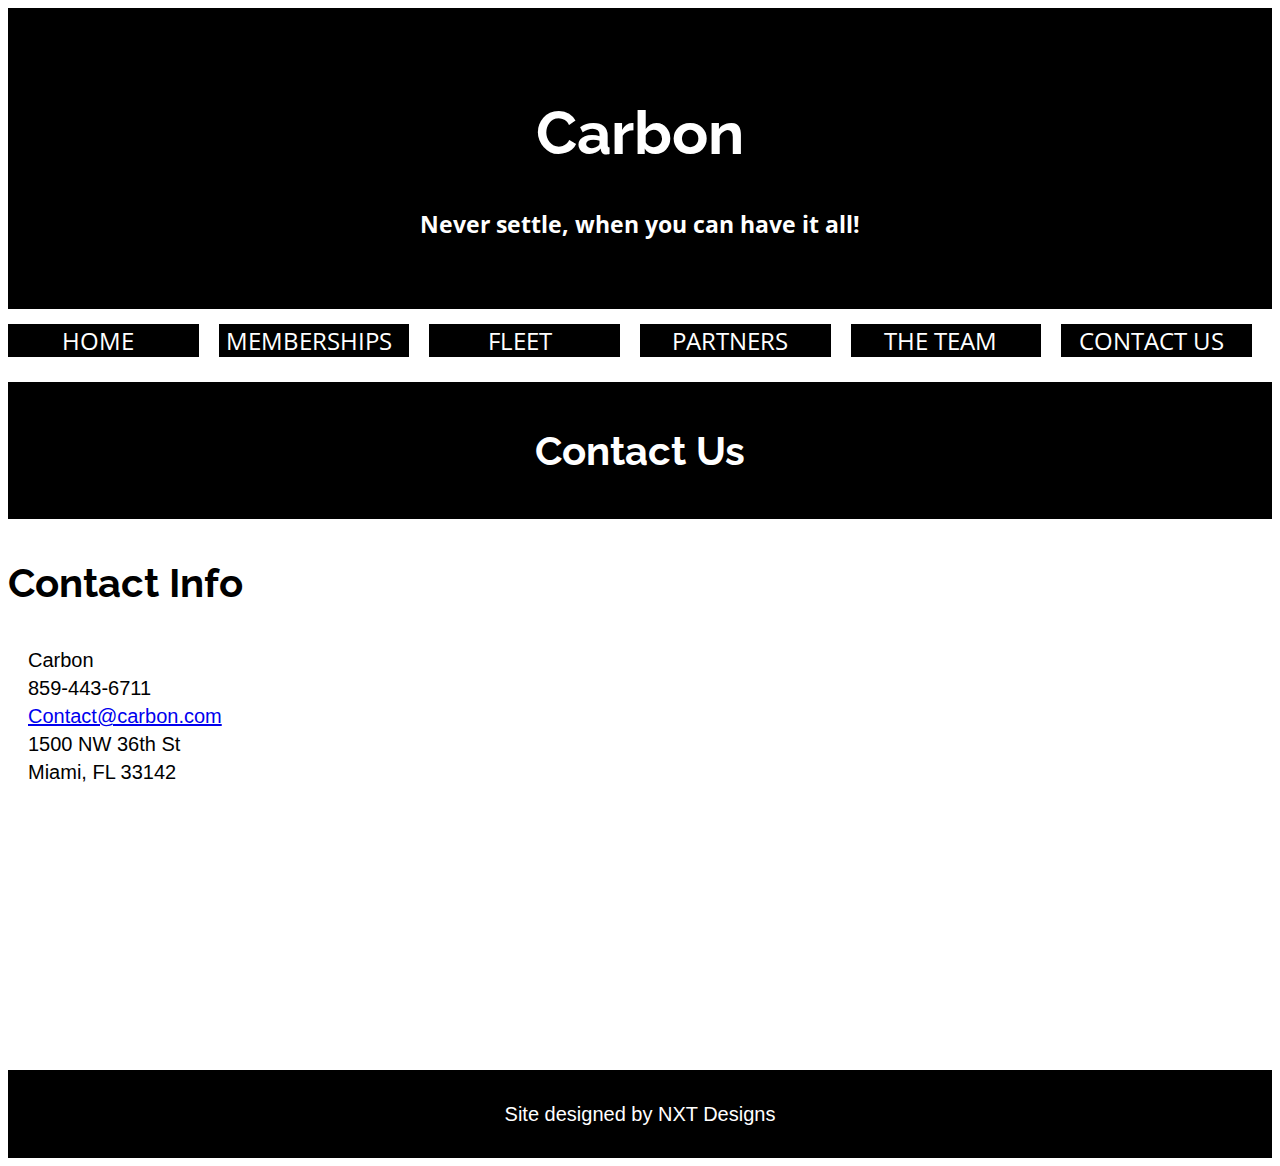
<file: contact.html>
<!DOCTYPE html>
<html lang="en">

<head>
  <link href="https://fonts.googleapis.com/css?family=Open+Sans|Raleway:500" rel="stylesheet">
  <meta charset="UTF-8">
  <meta name="viewport" content="width=device-width, initial-scale=1.0">

  <link rel="stylesheet" href="https://use.fontawesome.com/releases/v5.4.1/css/all.css" integrity="sha384-5sAR7xN1Nv6T6+dT2mhtzEpVJvfS3NScPQTrOxhwjIuvcA67KV2R5Jz6kr4abQsz" crossorigin="anonymous">

  <link rel="stylesheet" href="css/style.css">
  <!--<link rel="stylesheet" href="./responsive-START.css">-->
  <title>Carbon</title>
</head>

<body>
      <header class="header">
           <h1>Carbon</h1>
           <h2>Never settle, when you can have it all!</h2>
      </header>

    <nav class="menu">

      <ul id="menu-list">
        <a href="index.html"><li>Home</li></a>
        <a href="memberships.html"><li>Memberships</li></a>
        <a href="fleet.html"><li>Fleet</li></a>
        <a href="partners.html"><li>Partners</li></a>
        <a href="theTeam.html"><li>The Team</li></a>
        <a href="contact.html"><li>Contact Us</li></a>
      </ul>
    </nav>

    <div id="title">
    <center><h3>Contact Us</h3><center>
    </div>


<h3>Contact Info</h3>
    <div class="contact"><p>
    Carbon<br>
    859-443-6711<br>
    <a href="mailto:Contact@carbon.com">Contact@carbon.com</a><br>
    1500 NW 36th St<br>
    Miami, FL 33142
</p></div>
<iframe src="https://www.google.com/maps/embed?pb=!1m18!1m12!1m3!1d3591.823680805096!2d-80.22426064944798!3d25.809390383534748!2m3!1f0!2f0!3f0!3m2!1i1024!2i768!4f13.1!3m3!1m2!1s0x88d9b12d999d336d%3A0xb7bc1be399c33dc6!2s1500+NW+36th+St%2C+Miami%2C+FL+33142!5e0!3m2!1sen!2sus!4v1544403378347" width="300" height="200" frameborder="0" style="border:0" allowfullscreen></iframe>

</body>
<footer>
  <div class="footer">
<p>Site designed by NXT Designs</p>
</div>
</footer>

</html>
</file>
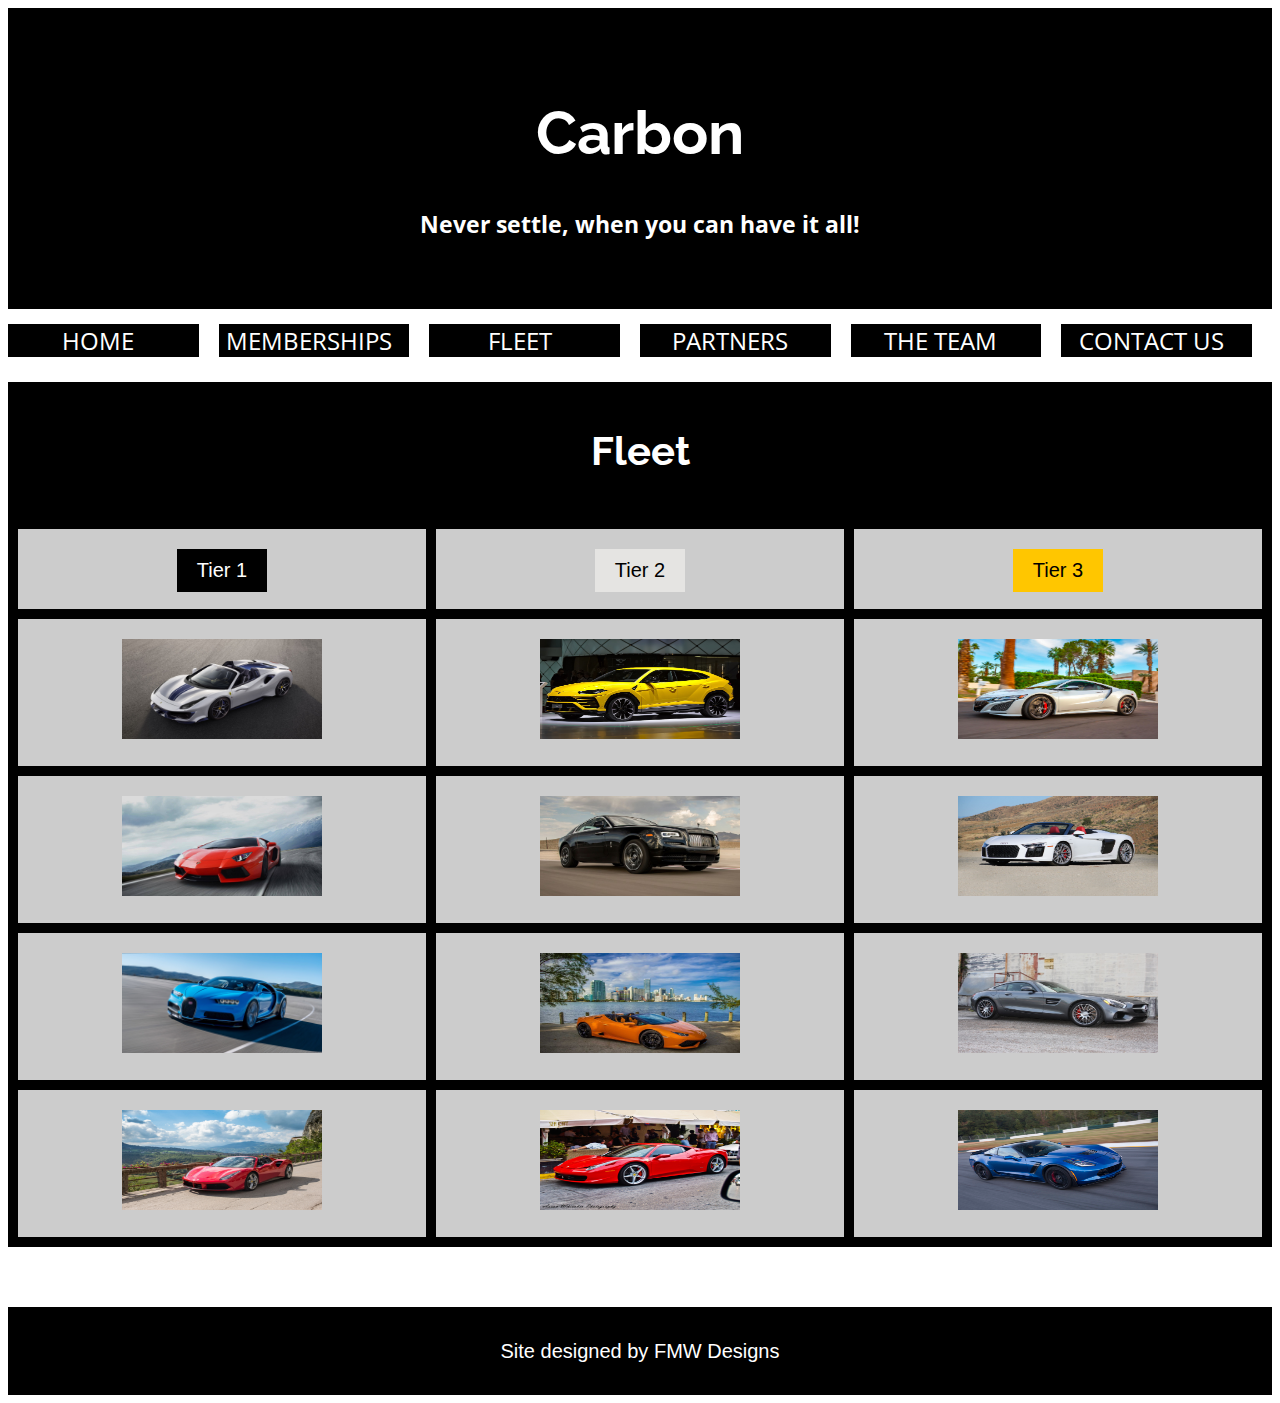
<file: fleet.html>
<!DOCTYPE html>
<html lang="en">

<head>
  <!-- Global site tag (gtag.js) - Google Analytics -->
<script async src="https://www.googletagmanager.com/gtag/js?id=UA-130706973-1"></script>
<script>
  window.dataLayer = window.dataLayer || [];
  function gtag(){dataLayer.push(arguments);}
  gtag('js', new Date());

  gtag('config', 'UA-130706973-1');
</script>

  <link href="https://fonts.googleapis.com/css?family=Open+Sans|Raleway:500" rel="stylesheet">
  <meta charset="UTF-8">
  <meta name="viewport" content="width=device-width, initial-scale=1.0">

  <link rel="stylesheet" href="https://use.fontawesome.com/releases/v5.4.1/css/all.css" integrity="sha384-5sAR7xN1Nv6T6+dT2mhtzEpVJvfS3NScPQTrOxhwjIuvcA67KV2R5Jz6kr4abQsz" crossorigin="anonymous">

  <link rel="stylesheet" href="css/style.css">
  <!--<link rel="stylesheet" href="./responsive-START.css">-->
  <title>Carbon</title>
</head>

<body>
      <header class="header">
           <h1>Carbon</h1>
           <h2>Never settle, when you can have it all!</h2>
      </header>

    <nav class="menu">

      <ul id="menu-list">
        <a href="index.html"><li>Home</li></a>
        <a href="memberships.html"><li>Memberships</li></a>
        <a href="fleet.html"><li>Fleet</li></a>
        <a href="partners.html"><li>Partners</li></a>
        <a href="theTeam.html"><li>The Team</li></a>
        <a href="contact.html"><li>Contact Us</li></a>
      </ul>
    </nav>
    <div id="title">
    <center><h3>Fleet</h3><center>
    </div>

  </div>
  <div class="grid-containerfleet">
    <div class="item1"><button>Tier 1</button></div>
    <div class="item2"><button>Tier 2</button></div>
    <div class="item3"><button>Tier 3</button></div>
    <div class="item4"><img id="images" src="images/image1.jpg" alt="" width="200" height="100"></div>
    <div class="item5"><img id="images" src="images/image2.jpg" alt="" width="200" height="100"></div>
    <div class="item6"><img id="images" src="images/image7.jpg" alt="" width="200" height="100"></div>
    <div class="item7"><img id="images" src="images/image6.jpg" alt="" width="200" height="100"></div>
    <div class="item8"><img id="images" src="images/image4.jpg" alt="" width="200" height="100"></div>
    <div class="item9"><img id="images" src="images/image5.jpg" alt="" width="200" height="100"></div>
    <div class="item10"><img id="images" src="images/image3.jpg" alt="" width="200" height="100"></div>
    <div class="item11"><img id="images" src="images/image17.jpg" alt="" width="200" height="100"></div>
    <div class="item12"><img id="images" src="images/image9.jpg" alt="" width="200" height="100"></div>
    <div class="item13"><img id="images" src="images/image8.jpg" alt="" width="200" height="100"></div>
    <div class="item14"><img id="images" src="images/image20.jpg" alt="" width="200" height="100"></div>
    <div class="item15"><img id="images" src="images/image19.jpg" alt="" width="200" height="100"></div>
  </div>

</body>
<footer>
  <div class="footer">
<p>Site designed by FMW Designs</p>
</div>
</footer>

</html>
</file>
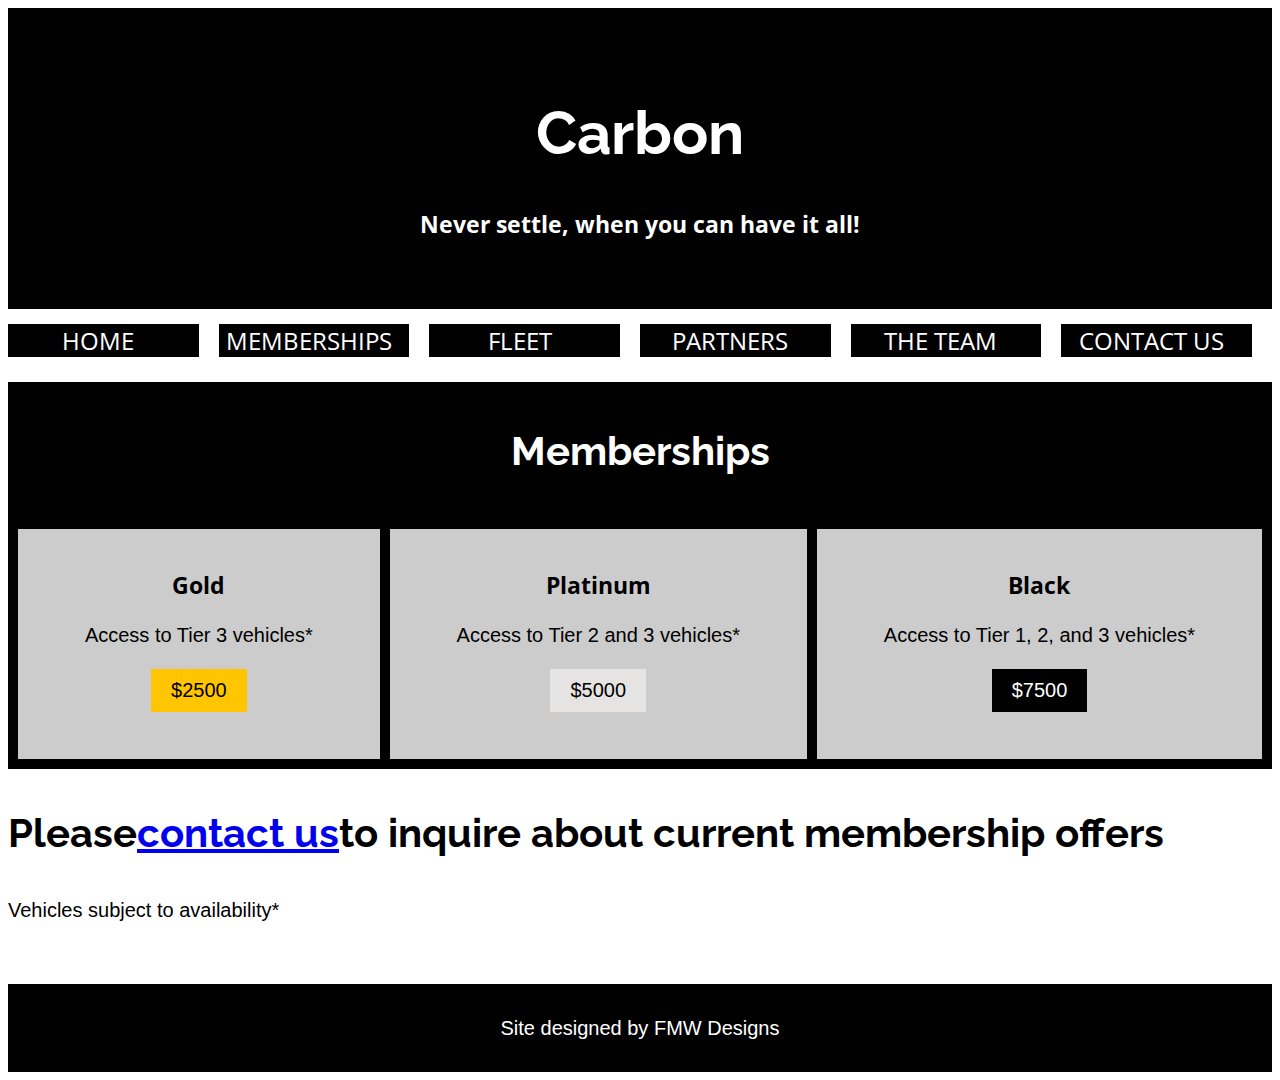
<file: memberships.html>
<!DOCTYPE html>
<html lang="en">

<head>
 <!-- Global site tag (gtag.js) - Google Analytics -->
<script async src="https://www.googletagmanager.com/gtag/js?id=UA-130706973-1"></script>
<script>
  window.dataLayer = window.dataLayer || [];
  function gtag(){dataLayer.push(arguments);}
  gtag('js', new Date());

  gtag('config', 'UA-130706973-1');
</script>
  
  <link href="https://fonts.googleapis.com/css?family=Open+Sans|Raleway:500" rel="stylesheet">
  <meta charset="UTF-8">
  <meta name="viewport" content="width=device-width, initial-scale=1.0">

  <link rel="stylesheet" href="https://use.fontawesome.com/releases/v5.4.1/css/all.css" integrity="sha384-5sAR7xN1Nv6T6+dT2mhtzEpVJvfS3NScPQTrOxhwjIuvcA67KV2R5Jz6kr4abQsz" crossorigin="anonymous">

  <link rel="stylesheet" href="css/style.css">
  <!--<link rel="stylesheet" href="./responsive-START.css">-->
  <title>Carbon</title>
</head>

<body>
      <header class="header">
           <h1>Carbon</h1>
           <h2>Never settle, when you can have it all!</h2>
      </header>

    <nav class="menu">

      <ul id="menu-list">
        <a href="index.html"><li>Home</li></a>
        <a href="memberships.html"><li>Memberships</li></a>
        <a href="fleet.html"><li>Fleet</li></a>
        <a href="partners.html"><li>Partners</li></a>
        <a href="theTeam.html"><li>The Team</li></a>
        <a href="contact.html"><li>Contact Us</li></a>
      </ul>
    </nav>
    <div id="title">
    <center><h3>Memberships</h3><center>
    </div>

  <div class="grid-container">

    <div class="item3"><h2> Gold </h2>
    <p>Access to Tier 3 vehicles*</p>
    <button>$2500</button><br></div>

    <div class="item2"><h2>Platinum</h2>
    <p>Access to Tier 2 and 3 vehicles*</p>
    <button>$5000</button><br></div>
    <div class="item1"><h2>Black</h2>
    <p>Access to Tier 1, 2, and 3 vehicles*</p>
    <button>$7500</button><br></div>
  </div>
     <h3>Please<a href="http://carbon-123.com/contact.html">contact us</a>to inquire about current membership offers</h3>
     <p>Vehicles subject to availability*<p>
</body>
<footer>
  <div class="footer">
<p>Site designed by FMW Designs</p>
</div>
</footer>
</html>
</file>
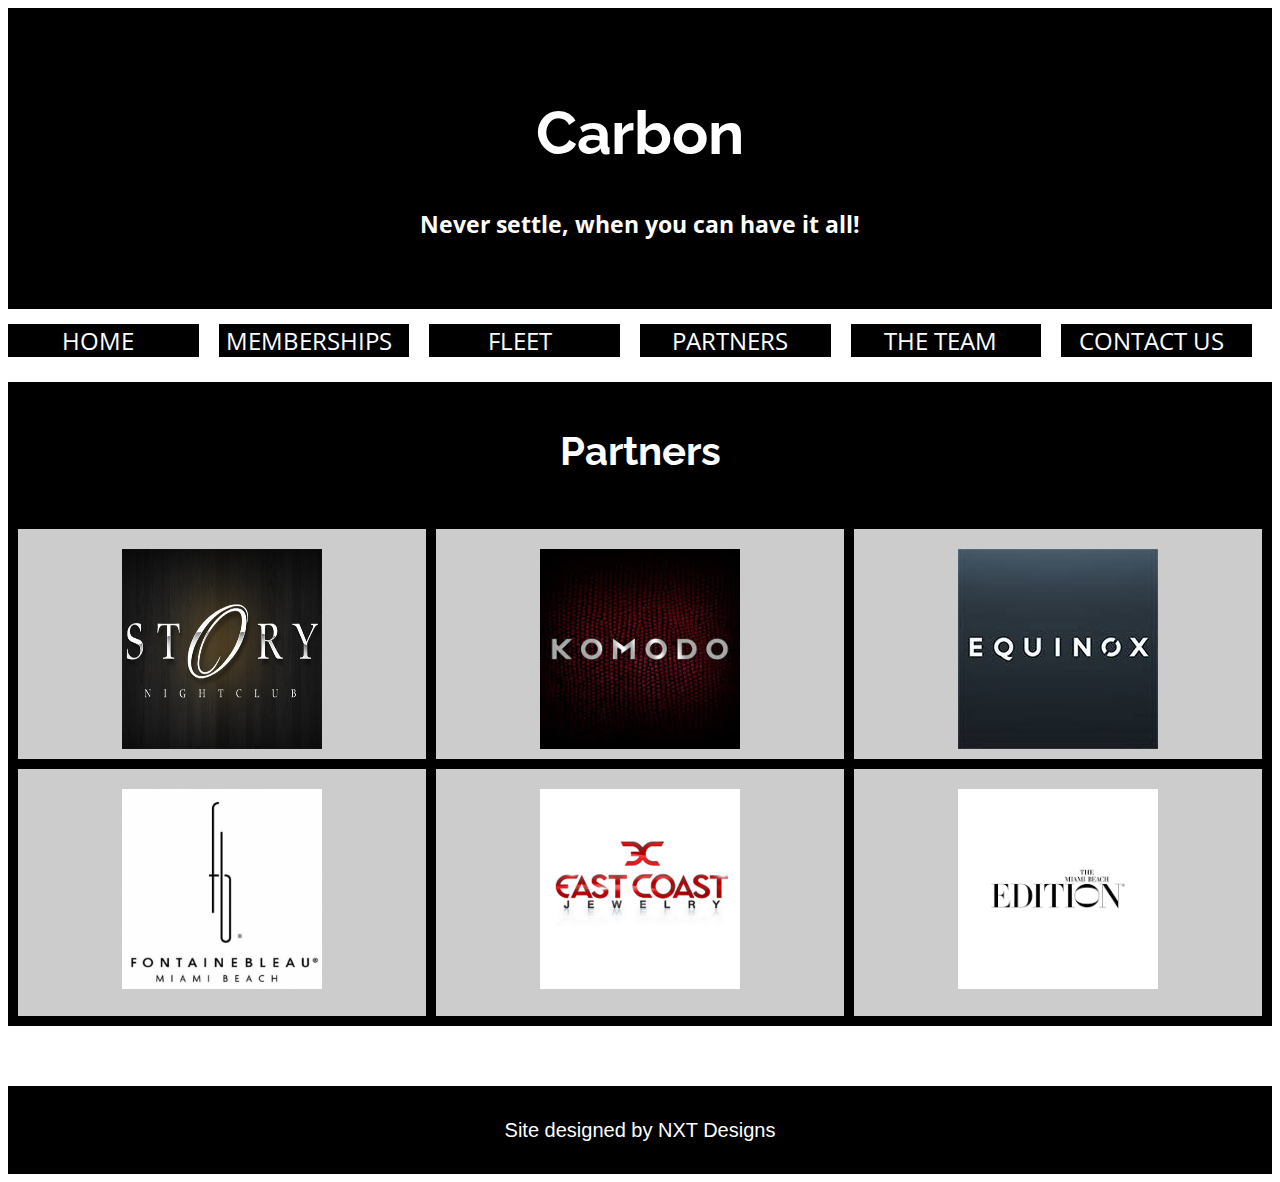
<file: partners.html>
<!DOCTYPE html>
<html lang="en">

<head>
  <link href="https://fonts.googleapis.com/css?family=Open+Sans|Raleway:500" rel="stylesheet">
  <meta charset="UTF-8">
  <meta name="viewport" content="width=device-width, initial-scale=1.0">

  <link rel="stylesheet" href="https://use.fontawesome.com/releases/v5.4.1/css/all.css" integrity="sha384-5sAR7xN1Nv6T6+dT2mhtzEpVJvfS3NScPQTrOxhwjIuvcA67KV2R5Jz6kr4abQsz" crossorigin="anonymous">

  <link rel="stylesheet" href="css/style.css">
  <!--<link rel="stylesheet" href="./responsive-START.css">-->
  <title>Carbon</title>
</head>

<body>
      <header class="header">
           <h1>Carbon</h1>
           <h2>Never settle, when you can have it all!</h2>
      </header>

    <nav class="menu">

      <ul id="menu-list">
        <a href="index.html"><li>Home</li></a>
        <a href="memberships.html"><li>Memberships</li></a>
        <a href="fleet.html"><li>Fleet</li></a>
        <a href="partners.html"><li>Partners</li></a>
        <a href="theTeam.html"><li>The Team</li></a>
        <a href="contact.html"><li>Contact Us</li></a>

      </ul>
    </nav>

    <div id="title">
    <center><h3>Partners</h3><center>
    </div>

    <div class="grid-containerpart">
      <div class="item1"><img id="images" src="images/image12.jpg" alt="" width="200" height="200"></div>
      <div class="item2"><img id="images" src="images/image13.jpg" alt="" width="200" height="200"></div>
      <div class="item3"><img id="images" src="images/image14.jpg" alt="" width="200" height="200"></div>
      <div class="item4"><img id="images" src="images/image15.jpg" alt="" width="200" height="200"></div>
      <div class="item5"><img id="images" src="images/image11.png" alt="" width="200" height="200"></div>
      <div class="item6"><img id="images" src="images/image10.png" alt="" width="200" height="200"></div>
    </div>


</body>
<footer>
  <div class="footer">
<p>Site designed by NXT Designs</p>
</div>
</footer>
</html>
</file>
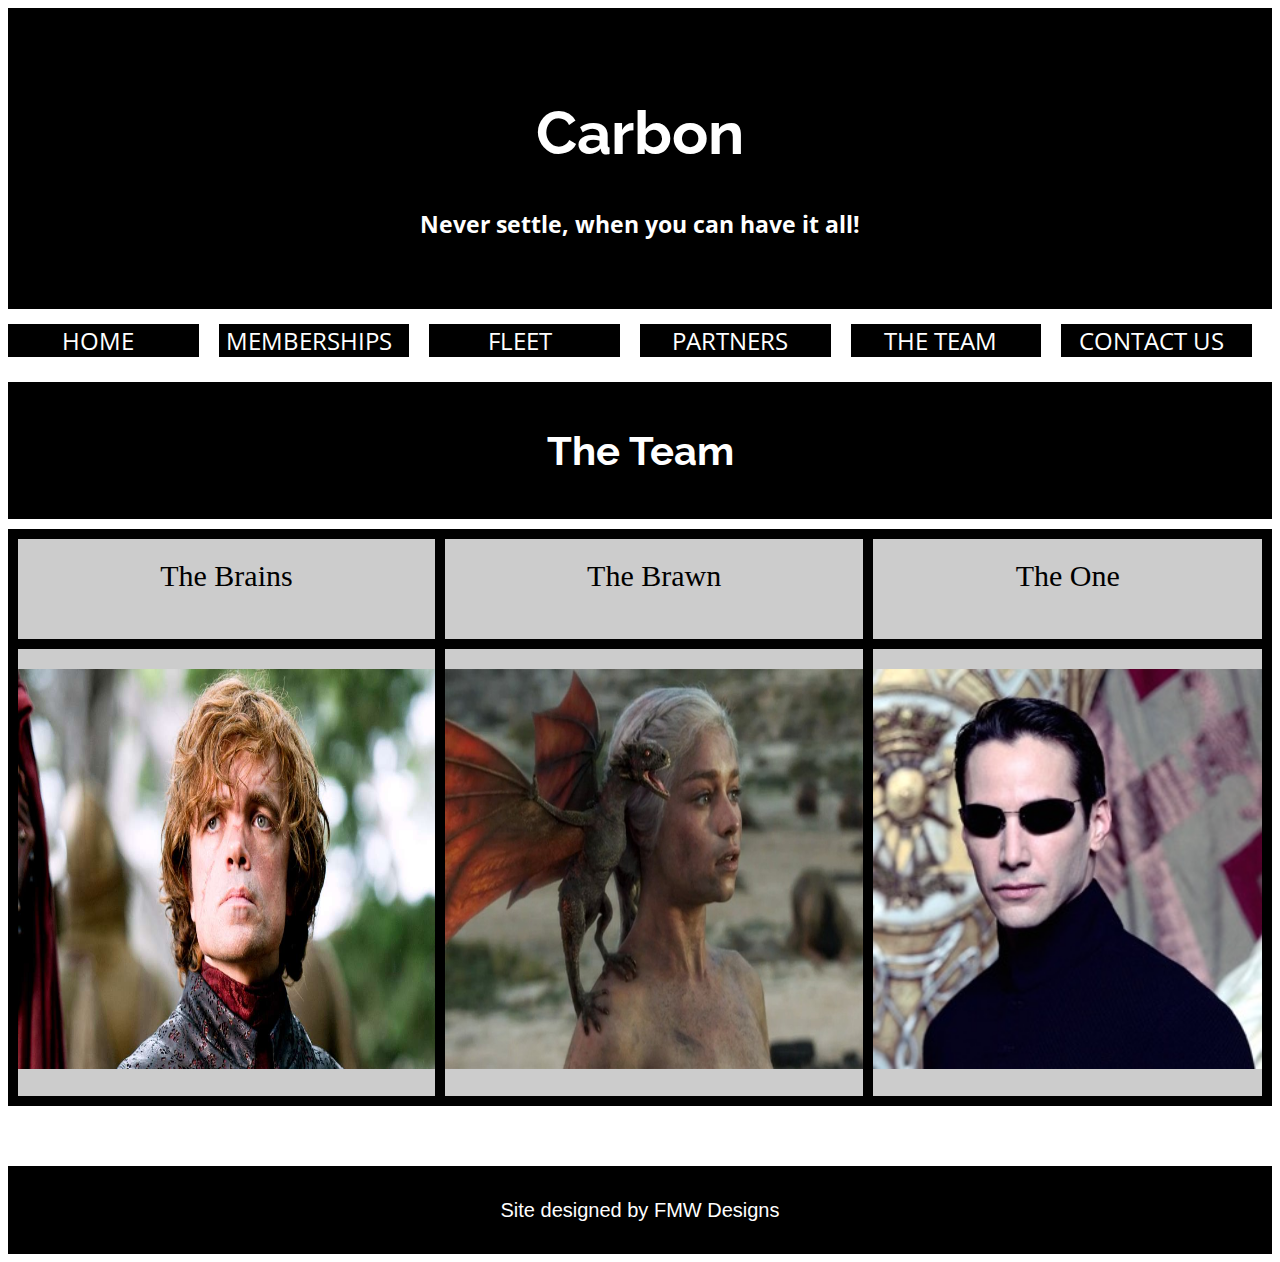
<file: theTeam.html>
<!DOCTYPE html>
<html lang="en">

<head>
  <!-- Global site tag (gtag.js) - Google Analytics -->
<script async src="https://www.googletagmanager.com/gtag/js?id=UA-130706973-1"></script>
<script>
  window.dataLayer = window.dataLayer || [];
  function gtag(){dataLayer.push(arguments);}
  gtag('js', new Date());

  gtag('config', 'UA-130706973-1');
</script>

  
  <link href="https://fonts.googleapis.com/css?family=Open+Sans|Raleway:500" rel="stylesheet">
  <meta charset="UTF-8">
  <meta name="viewport" content="width=device-width, initial-scale=1.0">

  <link rel="stylesheet" href="https://use.fontawesome.com/releases/v5.4.1/css/all.css" integrity="sha384-5sAR7xN1Nv6T6+dT2mhtzEpVJvfS3NScPQTrOxhwjIuvcA67KV2R5Jz6kr4abQsz" crossorigin="anonymous">

  <link rel="stylesheet" href="css/style.css">
  <!--<link rel="stylesheet" href="./responsive-START.css">-->
  <title>Top Tennis</title>
</head>

<body>
      <header class="header">
           <h1>Carbon</h1>
           <h2>Never settle, when you can have it all!</h2>
      </header>

    <nav class="menu">

      <ul id="menu-list">
        <a href="index.html"><li>Home</li></a>
        <a href="memberships.html"><li>Memberships</li></a>
        <a href="fleet.html"><li>Fleet</li></a>
        <a href="partners.html"><li>Partners</li></a>
        <a href="theTeam.html"><li>The Team</li></a>
        <a href="contact.html"><li>Contact Us</li></a>

      </ul>
    </nav>
<div id="title">
<center><h3>The Team</h3><center>
</div>
    <div class="grid-containerpartTeam">
      <div class="item1">The Brains</div>
      <div class="item2">The Brawn</div>
      <div class="item3">The One</div>
      <div class="item4"><img id="images" src="images/image21.jpg" alt="" width="600" height="400"></div>
      <div class="item5"><img id="images" src="images/image23.jpg" alt="" width="600" height="400"></div>
      <div class="item6"><img id="images" src="images/image22.jpg" alt="" width="600" height="400"></div>
    </div>


</body>
<footer>
  <div class="footer">
<p>Site designed by FMW Designs</p>
</div>
</footer>
</html>
</file>
<file: css/style.css>
body {
  font-size: 15px;
}

button {
  background: #ffc600;
  border: 0;
  padding: 10px 20px;
  font-size: 20px;
}

img {
  max-width: 100%;
}

h1 {
  font-size: 60px;
  font-family: 'Raleway', sans-serif;
}

h2 {
  font-size: 23px;
  font-family: 'Open Sans', sans-serif;
}

h3 {
  font-size: 32px;
  font-family: 'Raleway', sans-serif;

}



p {
  font-size: 20px;
  font-family: sans-serif;
  line-height: 28px;
}


.header{
	min-height: 50px;
	background: #000;
	color: white;
	padding: 50px;
  text-align: center;
}

.footer {
  background-color: #000;
  padding-top: 10px;
  padding-bottom: 10px;
  color: #fff;
  text-align: center;
  margin-top: 60px;
}



.menu ul{
	display: grid;
	padding: 0;
	list-style: none;
	grid-template-columns: repeat(auto-fit, minmax(200px, 1fr));
}

li{
	margin-right: 10px;
	text-align: center;
	font-size: 24px;

}

.menu a{
	color: white;
	text-decoration: none;
	text-transform: uppercase;
  font-family: 'Open Sans', sans-serif;
		margin-right: 20px;
		margin-bottom: 10px;
	background-color: black;
}

.menu a:hover{
	text-decoration: none;
	margin-right: 20px;
	background-color: #ffc600;
}


.bodies {
  display: grid;
}

.contact {
  margin-left: 20px;
}



.about{
	background: #0e740e;
	color: white;
	padding: 50px;
	display: grid;
	grid-template-columns: 400px 1fr;

}

.gallery{
	display: grid;
	grid-gap: 20px;
	grid-template-columns: repeat(auto-fit, minmax(200px, 1fr));
}

.gallery img{
	width: 100%;
}

.gallery h2{
	grid-column: 1/ -1;
	display: grid;
	grid-template-columns: 1fr auto 1fr;
	grid-gap: 20px;
	align-items: center;
  text-align: center;
}

.grid-container {
  display: grid;
  grid: 230px / auto auto auto;
  grid-gap: 10px;
  background-color: #000;
  padding: 10px;
}
.grid-container>div {
  background-color: rgba(255, 255, 255, 0.8);
  text-align: center;
  padding:20px 0;
  font-size: 30px;
}

.grid-containerfleet {
  display: grid;
  grid: 80px / auto auto auto;
  grid-gap: 10px;
  background-color: #000;
  padding: 10px;
}
.grid-containerfleet>div {
  background-color: rgba(255, 255, 255, 0.8);
  text-align: center;
  padding:20px 0;
  font-size: 30px;
}
#title{
  border: 5px solid black;
  background: black;
}
#title{
color: white;

}
.grid-containerpartTeam {
  display: grid;
  grid: 100px / auto auto auto;
  grid-gap: 10px;
  background-color: #000;
  padding: 10px;
  margin-top: 10px
}
.grid-containerpartTeam>div {
  background-color: rgba(255, 255, 255, 0.8);
  text-align: center;
  padding:20px 0;
  font-size: 30px;
}
.grid-containerpart {
  display: grid;
  grid: 230px / auto auto auto;
  grid-gap: 10px;
  background-color: #000;
  padding: 10px;
}
.grid-containerpart>div {
  background-color: rgba(255, 255, 255, 0.8);
  text-align: center;
  padding:20px 0;
  font-size: 30px;
}

.item1>button{
  background: #000;
  color: #fff;
}
.item2>button{
  background:#e5e4e2;
  color:black;
}

.slideshow{
  border: 10px solid Black;
  max-width: 80%;
}

@media only screen and (max-width: 600px) {

h3 {
  font-size: 40px;
}
button {
  font-size: 15px;
}
}


@media only screen and (min-width: 600px) {

h3 {
  font-size: 40px;
}

}




@media only screen and (min-width: 768px) {

  h3 {
    font-size: 40px;
  }

}
</file>
